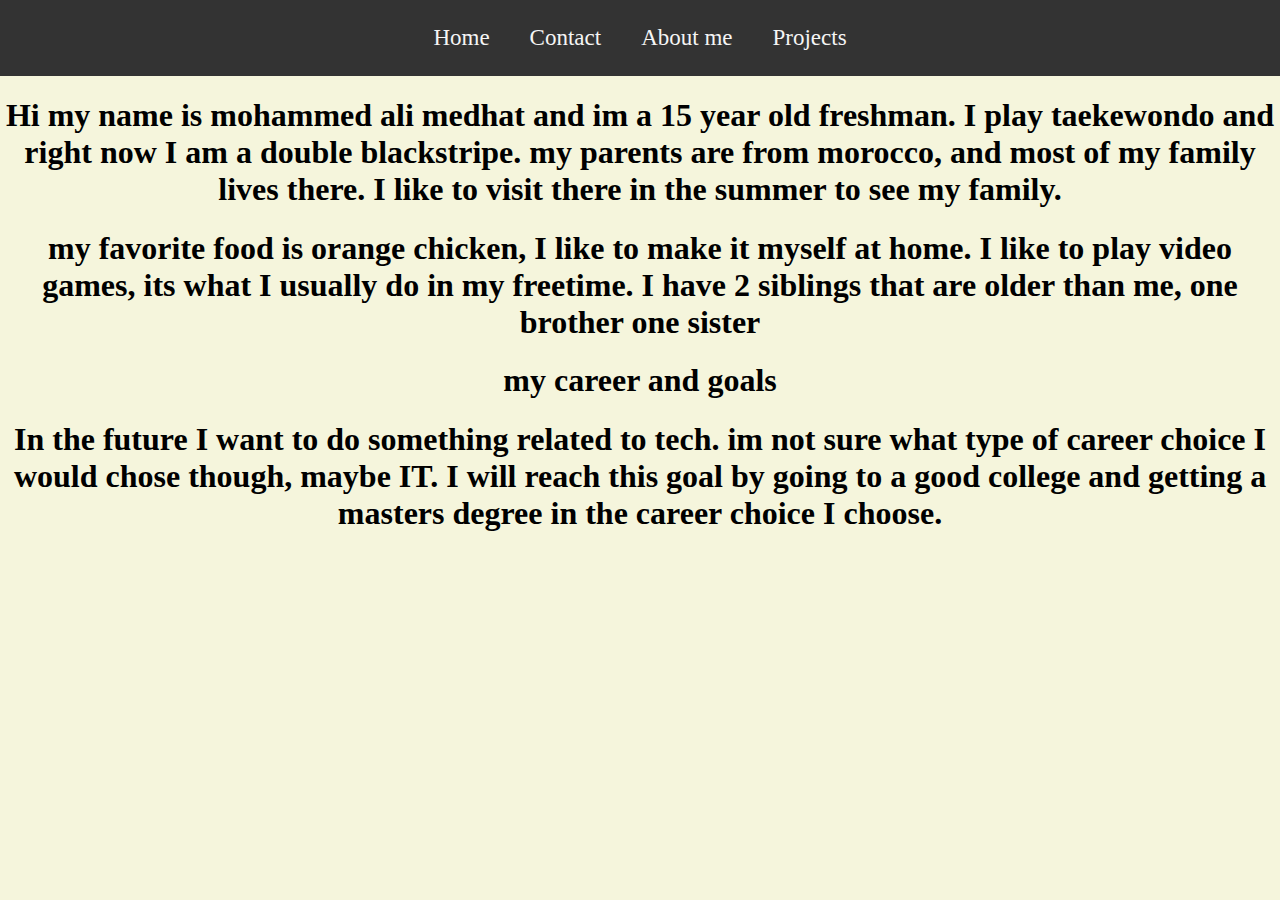
<file: about.html>
<!DOCTYPE html>
<html>
  <head>
    <meta charset="utf-8">
    <meta name="viewport" content="width=device-width">
    <title>repl.it</title>
   <link rel="preconnect" href="https://fonts.gstatic.com">
<link href="https://fonts.googleapis.com/css2?family=Roboto+Slab&display=swap" rel="stylesheet">
   <link href="style.css" rel="stylesheet" type="text/css" />
  </head>
  
  <body>


<div class = "navbar">
           <a href="index.html">Home</a>
           <a href="contact.html">Contact</a>
           <a href="about.html">About me</a> 
           <a href="projects.html">Projects</a>
         </div>

<h1> Hi my name is mohammed ali medhat and im a 15 year old freshman. I play taekewondo and right now I am a double blackstripe. my parents are from morocco, and most of my family lives there. I like to visit there in the summer to see my family.</h1>
        <h1> my favorite food is orange chicken, I like to make it myself at home. I like to play video games, its what I usually do in my freetime. I have 2 siblings that are older than me, one brother one sister</h1>
       <h1>my career and goals </h1>
       <h1> In the future I want to do something related to tech. im not sure what type of career choice I would chose though, maybe IT. I will reach this goal by going to a good college and getting a masters degree in the career choice I choose.<h1>



</body>
</html>
</file>
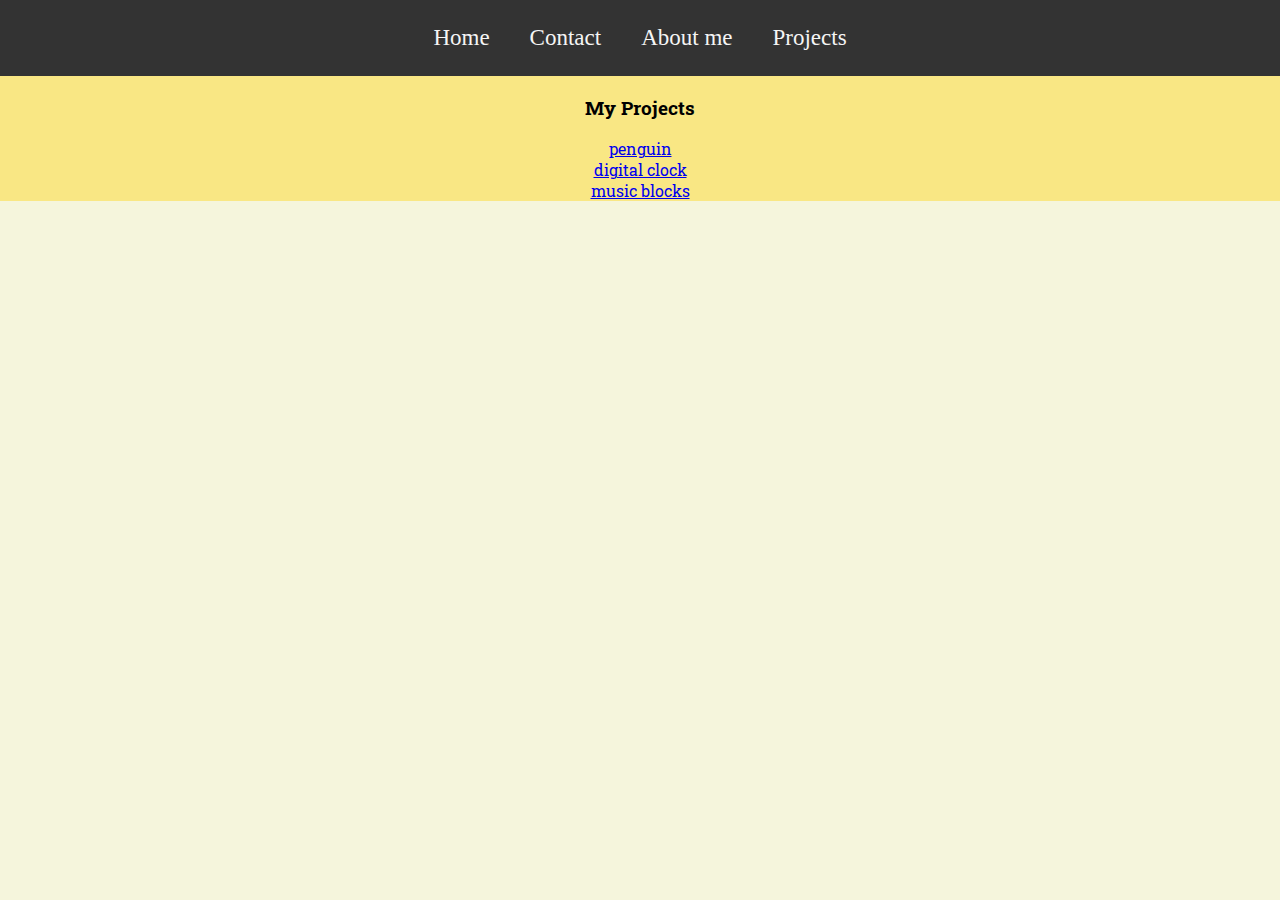
<file: projects.html>
<!DOCTYPE html>
<html>
  <head>
    <meta charset="utf-8">
    <meta name="viewport" content="width=device-width">
    <title>repl.it</title>
   <link rel="preconnect" href="https://fonts.gstatic.com">
<link href="https://fonts.googleapis.com/css2?family=Roboto+Slab&display=swap" rel="stylesheet">
   <link href="style.css" rel="stylesheet" type="text/css" />
  </head>
  
  <body>


<div class = "navbar">
           <a href="index.html">Home</a>
           <a href="contact.html">Contact</a>
           <a href="about.html">About me</a> 
           <a href="projects.html">Projects</a>
         </div>
<div id = "right"><h3>My Projects</h3>
        <a href="https://surefootedhorizontalparallelalgorithm.mohammedalial10.repl.co/html/penguin.html">penguin</a>
        <a href="https://surefootedhorizontalparallelalgorithm.mohammedalial10.repl.co/html/digitalclock.html">digital clock</a>
        <a href="https://surefootedhorizontalparallelalgorithm.mohammedalial10.repl.co/html/music.html">music blocks</a>
      
        </div>
</body>
</html>
</file>
<file: style.css>
body{
  margin:0;
  padding: 0;  
  background-color: beige;
}
  
p{
  margin:0;
  
}
h1 { text-align: center }

#grid{
  height: 1500px;
  width:100vw;
  background-color:lightgreen;

  display: flex;
  flex-direction: column;
  justify-content: flex-start;
  /* align-items: flex-end; */
}

#header{
  flex: 20%;

  display: flex;
  flex-direction:column;
  justify-content: center;
  /* align-items: center; */
  position: sticky;
  top:0;
  background-color: whitesmoke;
 font-family: 'Roboto Slab', serif;
}

#main_body{
  flex: 50%;

  display: flex;
  flex-direction:row;
  justify-content: center;
/* align-items: center; */

  background-color: beige;
 font-family: 'Roboto Slab', serif;
}

#lowermain{
  flex: 20%;

  display: flex;
  flex-direction:row;
  justify-content: center;
/* align-items: center; */

  background-color: lightgreen;
}

#left{
  flex: 30%;

  display: flex;
  flex-direction:column;
  justify-content: center;
  align-items: center;

  background-color: #dc682e;
 font-family: 'Roboto Slab', serif;
}


#right{
  flex: 30%;

  display: flex;
  flex-direction:column;
  justify-content: center;
  align-items: center;

  background-color: #f9e784;
  font-family: 'Roboto Slab', serif;
  
}




#navbar{
  flex: 60%;
  background-color: lightsalmon;
  
  display: flex;
  flex-direction:row;
  justify-content: space-around;
  align-items: center;

}


#logo{
  flex: 40%;
  background-color: whitesmoke;
  display: flex;
  flex-direction:column;
  justify-content: center;
  align-items: center;
 
}



.navbar {
  background-color: #333;
  overflow: hidden;
  display: flex;
  flex-direction:row;
  justify-content:center;
  align-items:center;




}


.navbar a {
  float: left;
  color: whitesmoke;
  text-align: center;
  padding: 25px 20px;
  text-decoration: none;
  font-size: 23px;
 

}


.navbar a:hover {
  background-color: whitesmoke;
  color: black;
}


 h1 {
   font-size: 200%; 
}


#contacts{
  flex: 30%;

  display: flex;
  flex-direction:column-reverse;
  justify-content: center;
  align-items: center;

  
 font-family: 'Roboto Slab', serif;
}
</file>
